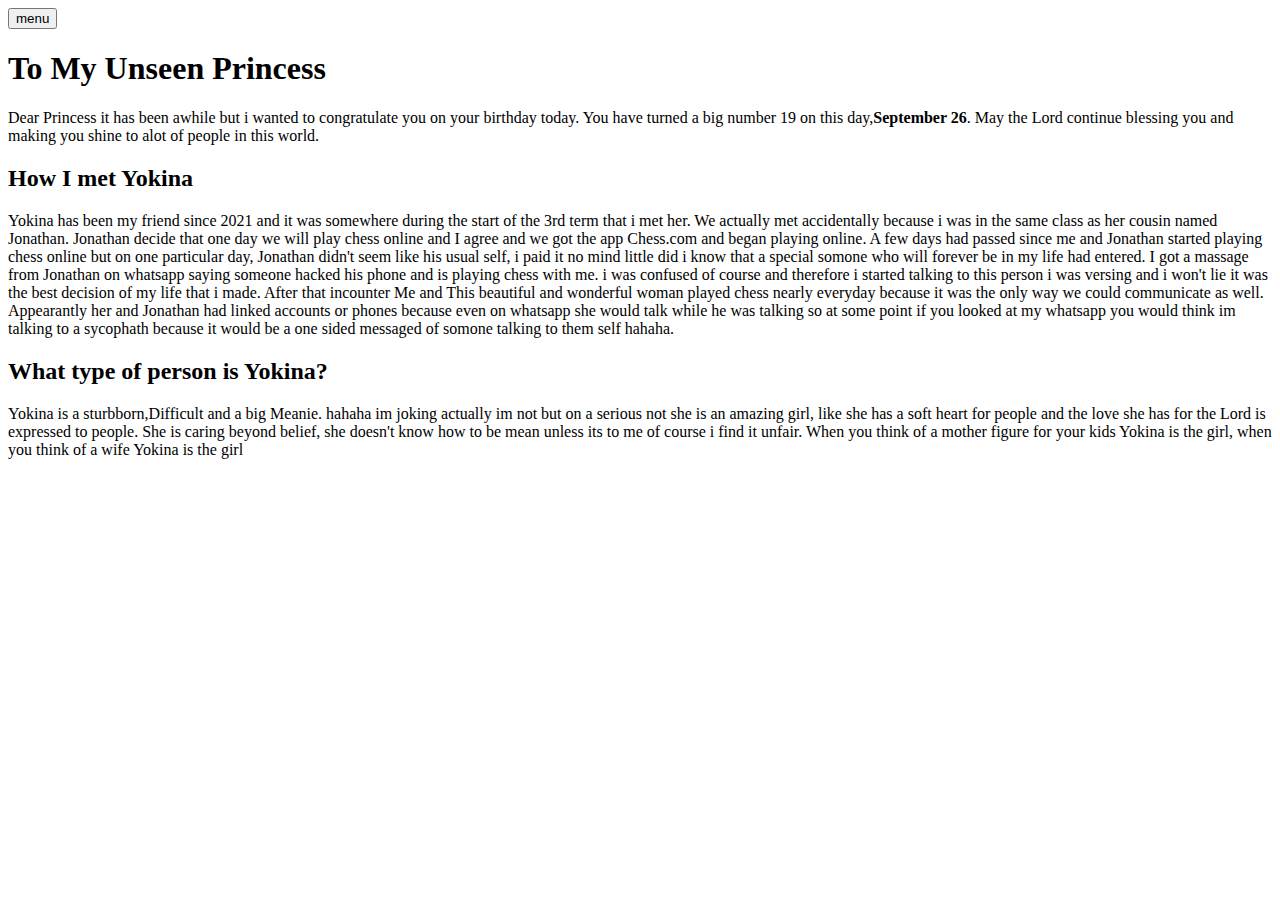
<file: index.html>
<!DOCTYPE html>
<html lang="en">
    <head>
        <meta charset="UTF-8">
        <meta name="viewport" content="width=device-width initial-scale 1.0">
        <link rel="stylesheet" href="">
        <title>Happy Birthday Princess</title>
    </head>
    <body>
        <div class="navbar">
            <button onclick="menu.hidden^=1">menu</button>
               <ul id="menu" hidden>
                 <li><a href="./Yokina's Birthday.html">Home page</a></li>
                 <li><a href="./Yoki.html">Pictures</a></li>
                 <li><a href="">Videos</a></li>
                <li><a href="">Family Tree</a></li>
               </ul>
        </div>
            <h1>To My Unseen Princess</h1>
            <p>Dear Princess it has been awhile but i wanted to congratulate you on your birthday today.
                You have turned a big number 19 on this day,<b>September 26</b>. May the Lord continue 
                blessing you and making you shine to alot of people in this world.
            </p>
        </div>
        <div>
            <h2>How I met Yokina</h2>
            <p>Yokina has been my friend since 2021 and it was somewhere during the start of the 3rd term that i met her.
                We actually met accidentally because i was in the same class as her cousin named Jonathan. 
                Jonathan decide that one day we will play chess online and I agree and we got the app Chess.com and began playing online.
                A few days had passed since me and Jonathan started playing chess online but on one particular day, Jonathan didn't seem like his usual self, i paid it no mind
                little did i know that a special somone who will forever be in my life had entered. 
                I got a massage from Jonathan on whatsapp saying someone hacked his phone and is playing chess with me.
                i was confused of course and therefore i started talking to this person i was versing and i won't lie it was the best decision of my life that i made.
                After that incounter Me and This beautiful and wonderful woman played chess nearly everyday because it was the only way we could communicate as well.
                Appearantly her and Jonathan had linked accounts or phones because even on whatsapp she would talk while he was talking so at some point if you looked at my whatsapp
                you would think im talking to a sycophath because it would be a one sided messaged of somone talking to them self hahaha.
            </p>
        </div>
        <div>
            <h2>What type of person is Yokina?</h2>
            <p>Yokina is a sturbborn,Difficult and a big Meanie.
                hahaha im joking actually im not but on a serious not she is an amazing girl, like she has a soft heart for people and the love she has for the Lord is expressed to people.
                She is caring beyond belief, she doesn't know how to be mean unless its to me of course i find it unfair. 
                When you think of a mother figure for your kids Yokina is the girl, when you think of a wife Yokina is the girl
            </p>
        </div>
    </body>

</html>
</file>
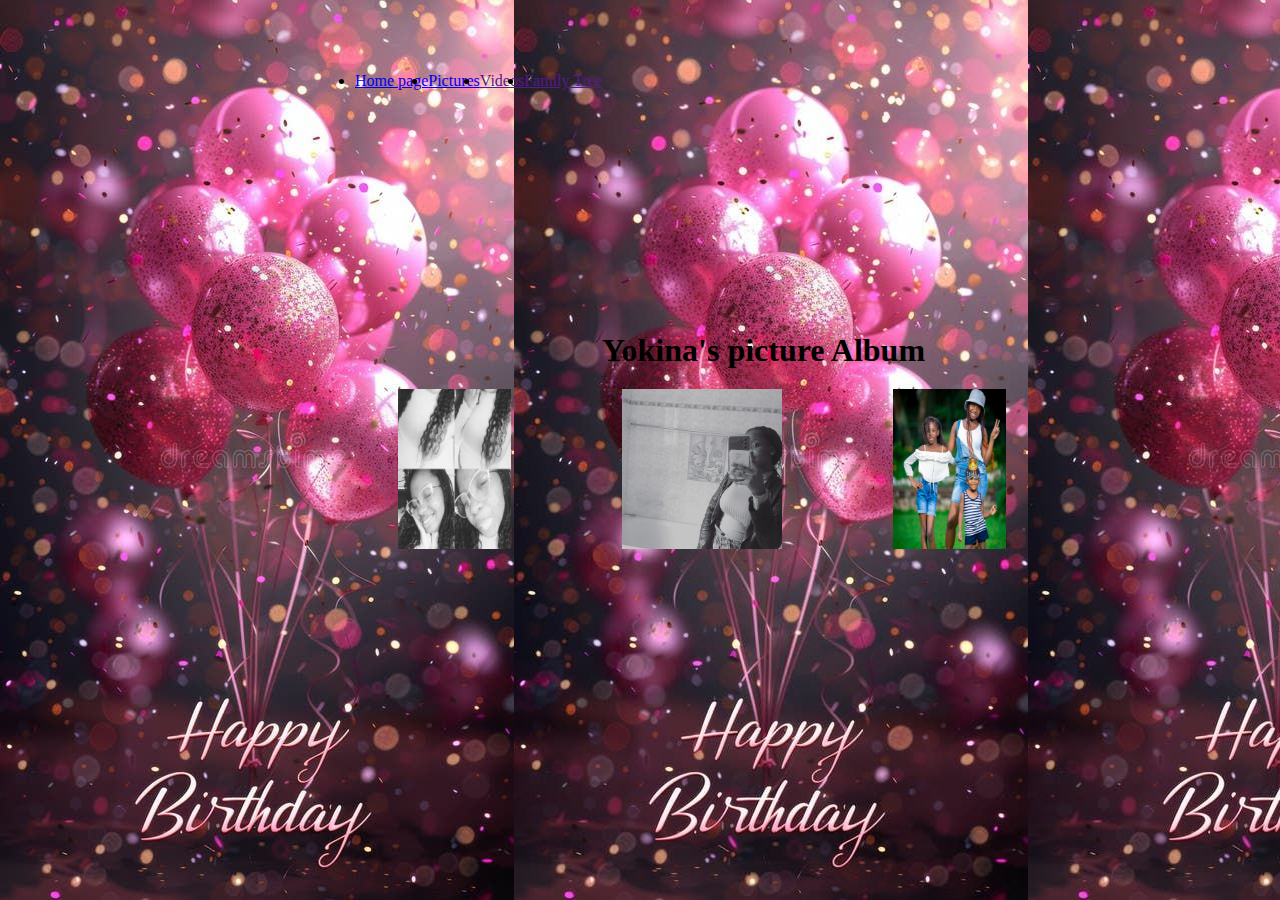
<file: Yoki.html>
<!DOCTYPE html>
<html lang="en">
    <head>     
     <title></title>
     <meta charset="UTF-8">
     <meta name="viewport" content="width=device-width,initial-scale 1.0">
     <link rel="stylesheet" href="Yokina's B styler.css">
    </head>
    <body>
         <div class="nav">
         <ul>
        <li><a href="./Yokina's Birthday.html">Home page</a></li>
        <li><a href="./Yoki.html">Pictures</a></li>
        <li><a href="">Videos</a></li>
        <li><a href="">Family Tree</a></li>
        </ul>
         </div>
         <div id="Pictures">
            <h1>Yokina's picture Album</h1>
            <div class="slider">
                <span style="--i:1"><img src="images/Yokina1.jpeg" alt=""></span>
                <span style="--i:2"><img src="images/Yokina2.jpeg" alt=""></span>
                <span style="--i:3"><img src="images/Yokina3.jpeg" alt=""></span>
                <span style="--i:4"><img src="images/Yokina4.jpeg" alt=""></span>
                <span style="--i:5"><img src="images/Yokina5.jpeg" alt=""></span>
                <span style="--i:6"><img src="images/Yokina6.jpeg" alt=""></span>
                <span style="--i:7"><img src="images/Yokina7.jpeg" alt=""></span>
                <span style="--i:8"><img src="images/Yokina8.jpeg" alt=""></span>
            </div>
        </div>
    </body>
</html>
</file>
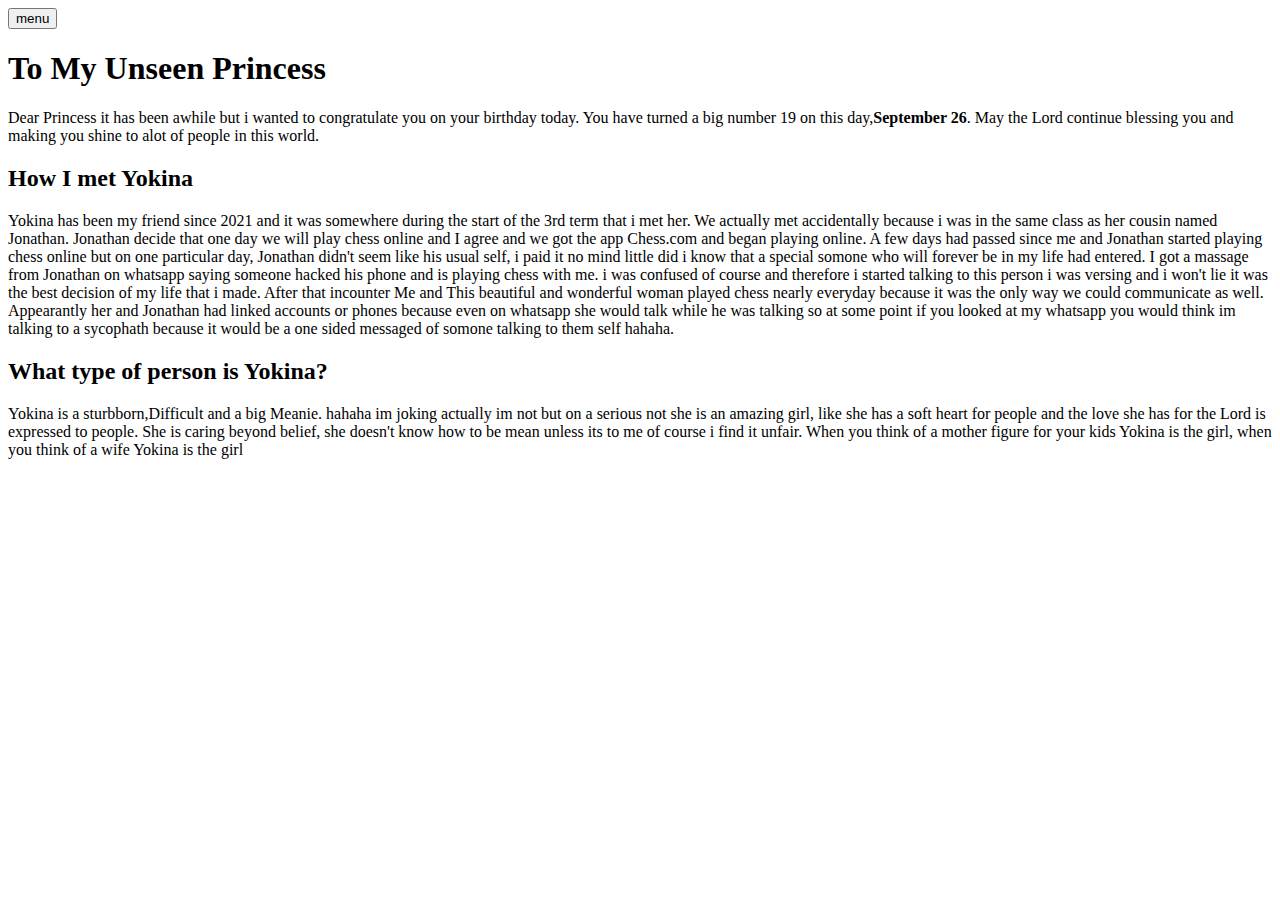
<file: Yokina's Birthday.html>
<!DOCTYPE html>
<html lang="en">
    <head>
        <meta charset="UTF-8">
        <meta name="viewport" content="width=device-width initial-scale 1.0">
        <link rel="stylesheet" href="">
        <title>Happy Birthday Princess</title>
    </head>
    <body>
        <div class="navbar">
            <button onclick="menu.hidden^=1">menu</button>
               <ul id="menu" hidden>
                 <li><a href="./Yokina's Birthday.html">Home page</a></li>
                 <li><a href="./Yoki.html">Pictures</a></li>
                 <li><a href="">Videos</a></li>
                <li><a href="">Family Tree</a></li>
               </ul>
        </div>
            <h1>To My Unseen Princess</h1>
            <p>Dear Princess it has been awhile but i wanted to congratulate you on your birthday today.
                You have turned a big number 19 on this day,<b>September 26</b>. May the Lord continue 
                blessing you and making you shine to alot of people in this world.
            </p>
        </div>
        <div>
            <h2>How I met Yokina</h2>
            <p>Yokina has been my friend since 2021 and it was somewhere during the start of the 3rd term that i met her.
                We actually met accidentally because i was in the same class as her cousin named Jonathan. 
                Jonathan decide that one day we will play chess online and I agree and we got the app Chess.com and began playing online.
                A few days had passed since me and Jonathan started playing chess online but on one particular day, Jonathan didn't seem like his usual self, i paid it no mind
                little did i know that a special somone who will forever be in my life had entered. 
                I got a massage from Jonathan on whatsapp saying someone hacked his phone and is playing chess with me.
                i was confused of course and therefore i started talking to this person i was versing and i won't lie it was the best decision of my life that i made.
                After that incounter Me and This beautiful and wonderful woman played chess nearly everyday because it was the only way we could communicate as well.
                Appearantly her and Jonathan had linked accounts or phones because even on whatsapp she would talk while he was talking so at some point if you looked at my whatsapp
                you would think im talking to a sycophath because it would be a one sided messaged of somone talking to them self hahaha.
            </p>
        </div>
        <div>
            <h2>What type of person is Yokina?</h2>
            <p>Yokina is a sturbborn,Difficult and a big Meanie.
                hahaha im joking actually im not but on a serious not she is an amazing girl, like she has a soft heart for people and the love she has for the Lord is expressed to people.
                She is caring beyond belief, she doesn't know how to be mean unless its to me of course i find it unfair. 
                When you think of a mother figure for your kids Yokina is the girl, when you think of a wife Yokina is the girl
            </p>
        </div>
    </body>
</html>
</file>
